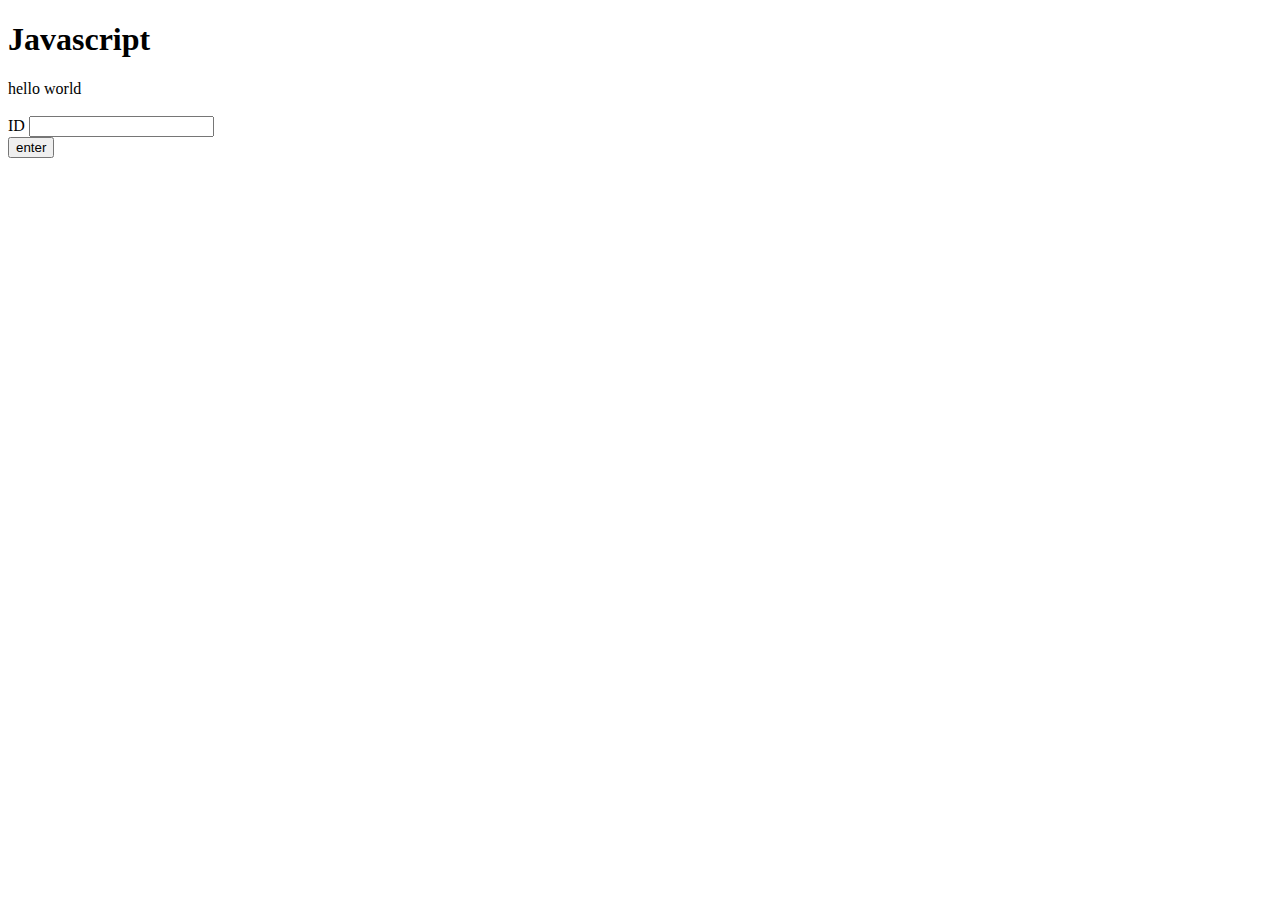
<file: login.html>
<!DOCTYPE html>
<html>

<head>
  <meta charset="utf-8">
  <title>login</title>
  <link rel="stylesheet" href="style.css">
</head>

<body>
  <div>
    <h1>Javascript</h1>
    <script>
      document.write('hello world');
    </script>
  </div>
  <br>
  <div class="">
    <a>ID</a>
    <input type="text" onchange="alert('changed')">
    <br>
    <div class="align">
      <input class="align" type="button" value="enter" onclick="alert('hello')">
    </div>
  </div>
</body>

</html>
</file>
<file: style.css>
.chart1 {
  list-style: none;
  text-align: center;
  display: inline-block;
  width: 100%;
  height: 100%;
  padding: 0;
  margin: 0;
  position: relative;
}

.chart1 ul li {
  display: inline-block;
  color: white;
  width: 15%;
  cursor: pointer;
  margin: 0;
}

.chart1-1 {
  margin: 0;
  padding: 0;
  width: 70%;
  height: inherit;
}

.chart1-1 li {
  padding: 1.5%;
  float: left;
}

.chart1-1-1 {
  background-color: #228B22;
}

.chart1-1 .chart1-1-1:hover {
  background-color: #3cb371;
}

.chart1-1-2 {
  background-color: black;
  position: relative;
}

.chart1-1 .chart1-1-2:hover {
  background-color: #708090;
}

.chart1-1-3 {
  background-color: black;
}

.chart1-1 .chart1-1-3:hover {
  background-color: #708090;
}
.chart1-1-4 {
  background-color: black;
}

.chart1-1 .chart1-1-4:hover {
  background-color: #708090;
}

.chart1-1-2:hover .chart1-2 {
  display: block;
}

.chart1-2 {
  display: none;
  margin: 0;
  position: absolute;
  top: 40px;
  right: 64px;
}

.chart1-2 li {
  background-color: black;
  padding: 20% 160% 20% 40%;
}

.chart1-2 .chart1-2-1:hover {
  background-color: #708090;
}

.chart1-2 .chart1-2-2:hover {
  background-color: #708090;
}

.chart1-3 {
  width: 40%;
  display: inline-block;
  padding: 0;
  margin: 0;
  height: inherit;
  float: right;
}

.chart1-3 li {
  padding: 1%;
}

.chart1-3-1 {
  background-color: #228B22;
}

.chart1 .chart1-3-1:hover {
  background-color: #3cb371;
}

.chart1-3-2 {
  background-color: black;
}

.chart1 .chart1-3-2:hover {
  background-color: #708090;
}
</file>
